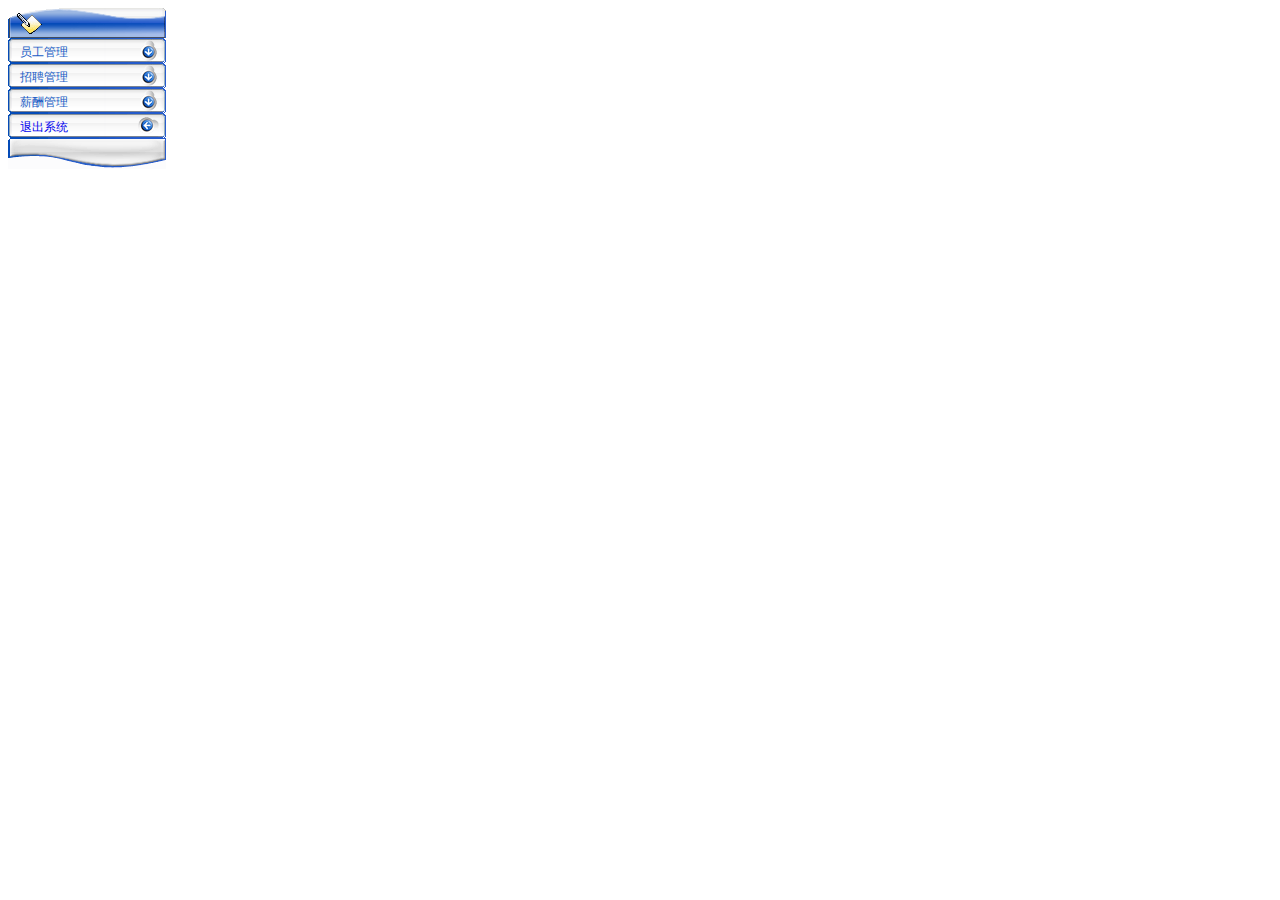
<file: Menu/menu2.html>
<!DOCTYPE html>
<html>
	<head>
		<meta charset="UTF-8">
		<title>伸缩式导航菜单</title>
	</head>
	<link rel="stylesheet" type="text/css" href="css/menu2.css"/>
	<script type="text/javascript" src="../js/jquery-1.6.1.min.js"></script>
	<script type="text/javascript">
		$(document).ready(function(){
			$("dd").hide();//隐藏全部子菜单
			$("dt[class!='title']").toggle(
				function(){
					//slideDown:通过高度变化（向下增长）来动态地显示所有匹配的元素
					$(this).css("background-image","url(img/title_hide.gif)");//改变主菜单的背景
					$(this).next().slideDown('slow');
				},
				function(){
					//slideUp:通过高度变化（向下缩小）来动态地显示所有匹配的元素
					$(this).css("background-image","url(img/title_show.gif)");//改变主菜单的背景
					$(this).next().slideUp("slow");
				}
			);
		});
	</script>
	<body>
		<div id="top"></div>
		<dl>
			<dt>员工管理</dt>
			<dd>
				<div class="item">添加员工信息</div>
        		<div class="item">管理员工信息</div>	
			</dd>
			<dt>招聘管理</dt>
			<dd>
				<div class="item">浏览应聘信息</div>
       		 	<div class="item">添加应聘信息</div>
        		<div class="item">浏览人才库</div>
			</dd>
			<dt>薪酬管理</dt>
			<dd>
				<div class="item">薪酬登记</div>
        		<div class="item">薪酬调整</div>
        		<div class="item">薪酬查询</div>
			</dd>
			<dt class="title"><a href="#">退出系统</a></dt>
			
		</dl>
		<div id="bottom"></div>
	</body>
</html>
</file>
<file: Menu/css/menu2.css>
dl {
		width: 158px;
		margin:0px;
	}
	dt {
		font-size: 14px; 
		padding: 0px; 
		margin: 0px; 
		width:146px; 			/*设置宽度*/
		height:19px; 			/*设置高度*/
		background-image:url(../img/title_show.gif);		/*设置背景图片*/	
		padding:6px 0px 0px 12px;
		color:#215dc6;
		font-size:12px;	
		cursor:hand;
	}
	dd{
		color: #000;
		font-size: 12px;
		margin:0px;
	 }
	a {
		text-decoration: none;		/*不显示下划线*/
	}
	a:hover {
		color: #FF6600;
	}
	#top{
		width:158px; 			/*设置宽度*/
		height:30px; 			/*设置高度*/
		background-image:url(../img/top.gif);		/*设置背景图片*/		
	}
	#bottom{
		width:158px; 			/*设置宽度*/
		height:31px; 			/*设置高度*/
		background-image:url(../img/bottom.gif);		/*设置背景图片*/				
	}
	.title{
		background-image:url(../img/title_quit.gif);		/*设置背景图片*/	
	}
	.item{
		width:146px; 			/*设置宽度*/
		height:15px; 			/*设置高度*/
		background-image:url(../img/item_bg.gif);		/*设置背景图片*/	
		padding:6px 0px 0px 12px;
		color:#215dc6;
		font-size:12px;	
		cursor:hand;
		background-position:center;
		background-repeat:no-repeat;
	}
</file>
